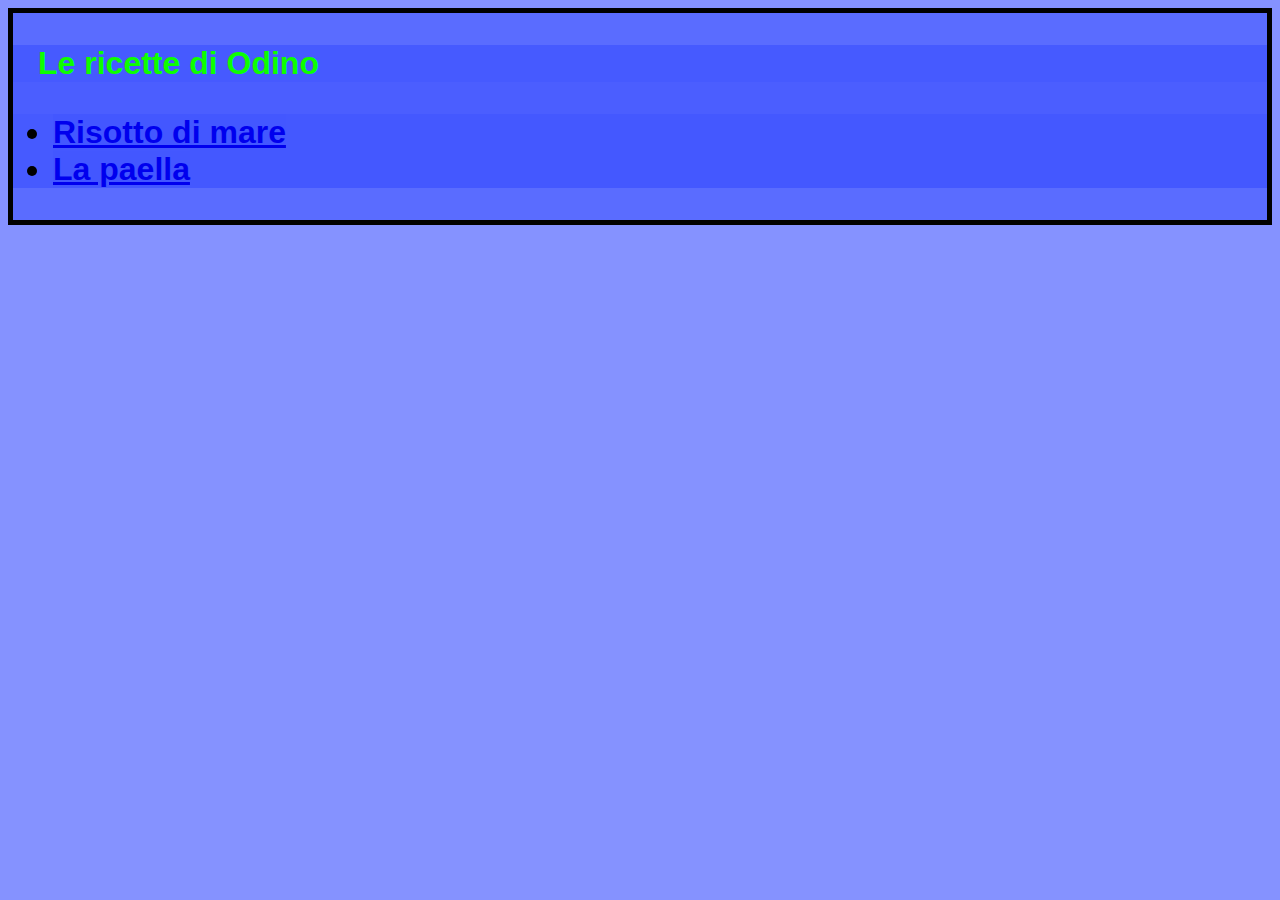
<file: index.html>
<!DOCTYPE html>
<html lang="en">
<head>
    <body style="border-top-width: 5px;border-top-style: solid;border-left-width: 5px;border-left-style: solid;border-right-width: 5px;border-right-style: solid;border-bottom-width: 5px;border-bottom-style: solid;"></body>
    <meta charset="UTF-8">
    <meta name="viewport" content="width=device-width, initial-scale=1.0">
    <title>Document</title>
    <link rel="stylesheet" href="styles.css">

</head>
<body>
   
    <h1><p style="padding-left: 25px;">Le ricette di Odino</p></p>
   <ul>
    <li><a href="recipes/risotto_di_mare.html">Risotto di mare</a></li>
    <li><a href="recipes/paella.html">La paella </a</li>

       

</body>
</html>
</file>
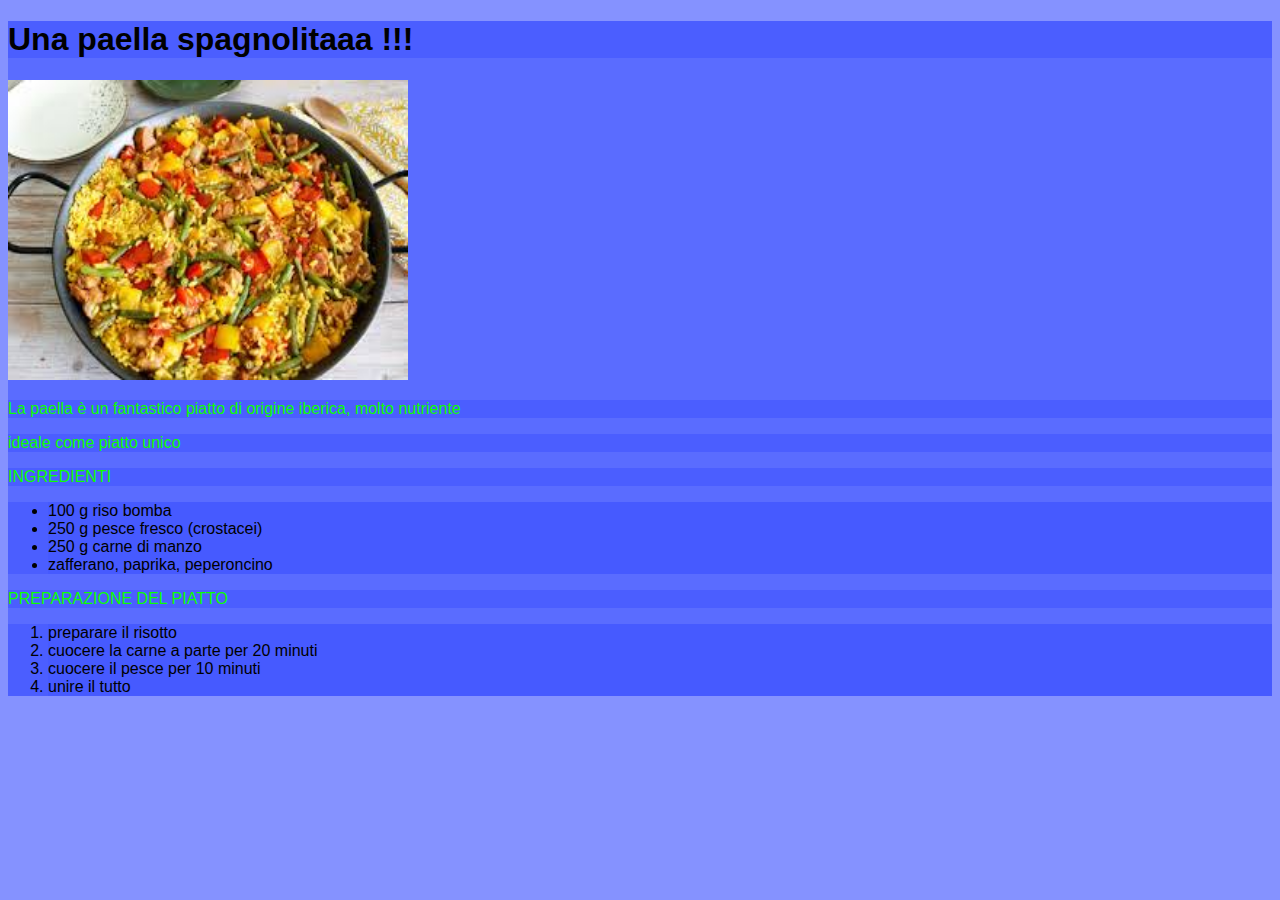
<file: recipes/paella.html>
<!DOCTYPE html>
<html lang="en">
<head>
    <meta charset="UTF-8">
    <meta name="viewport" content="width=device-width, initial-scale=1.0">
    <title>Document</title>
    <link rel="stylesheet" href="../styles.css">
</head>
<body>
    <h1> Una paella spagnolitaaa !!!</h1>

    <img src="../images/paella.jpg" alt="immagine della ricetta ultimata" height="300" width="400"

    position:absolute;
    width:592px; /*image width */
    height:512px; /*image height */
    left:50%; 
    top:50%;
    margin-left:-296px; /*image width/2 */
    margin-top:-256px; /*image height/2 */
    
    

<p></p>

    <p> La paella è un fantastico piatto di origine iberica, molto nutriente</p>
<p>ideale come piatto unico</p>

<p>INGREDIENTI
</p>

<ul>
    <li>100 g riso bomba</li>
    <li>250 g pesce fresco (crostacei)</li>
    <li>250 g carne di manzo</li>
    <li>zafferano, paprika, peperoncino</li>
</ul>

<p>PREPARAZIONE DEL PIATTO</p>
 
<ol>
    <li>preparare il risotto</li>
    <li>cuocere la carne a parte per 20 minuti</li>
    <li>cuocere il pesce per 10 minuti</li>
    <li>unire il tutto</li>

</ol>

</body>
</html>
</file>
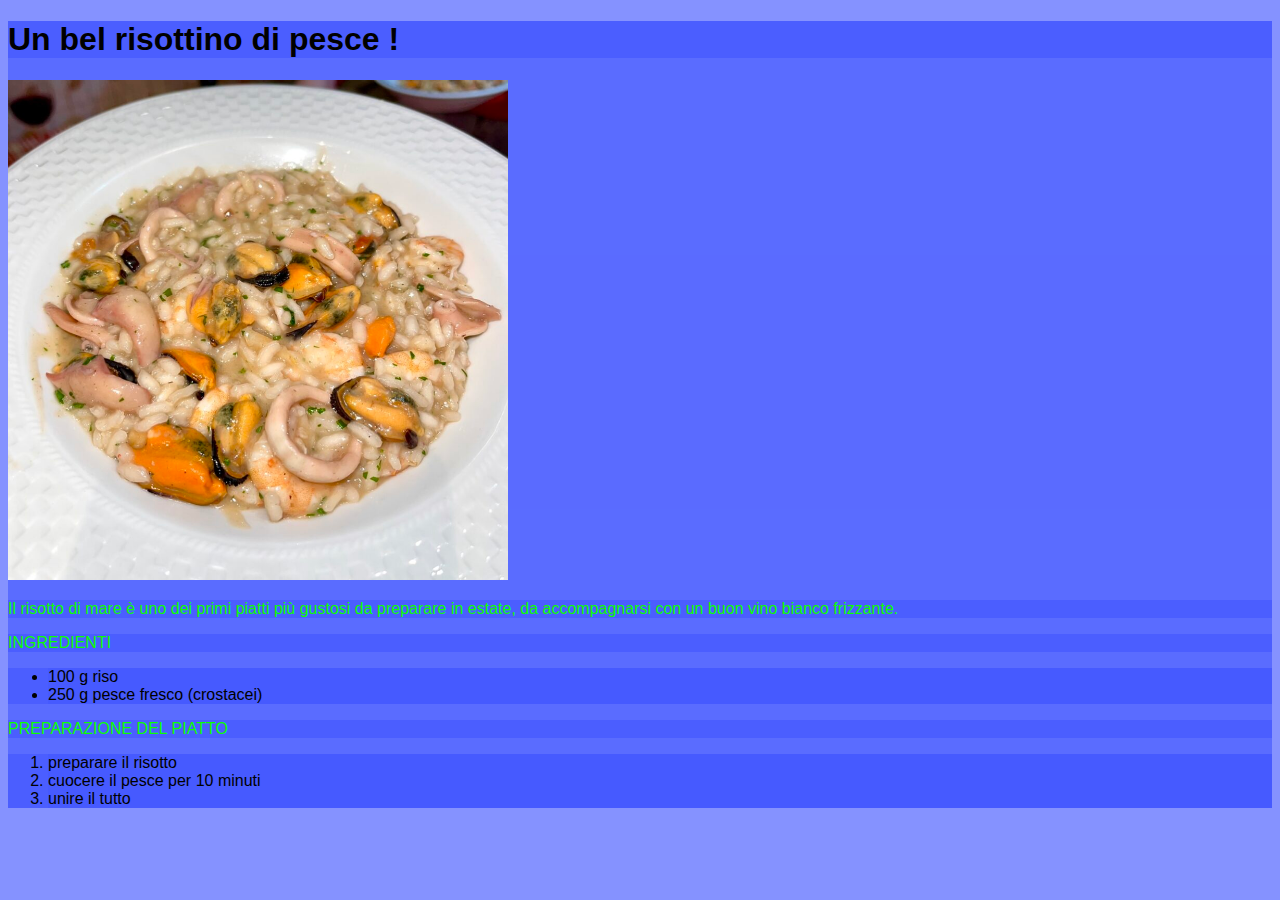
<file: recipes/risotto_di_mare.html>
<!DOCTYPE html>
<html lang="en">
    
<head>
    <meta charset="UTF-8">
    <meta name="viewport" content="width=device-width, initial-scale=1.0">
    <title>Document</title>
    <link rel="stylesheet" href="../styles.css">
</head>

<body>

    
    <p><h1>Un bel risottino di pesce !</h1>

    <img src="../images/risotto_di_mare.jpg" alt="immagine della ricetta ultimata" height="500" width="500"

    </p>
    <p> Il risotto di mare è uno dei primi piatti più gustosi da preparare in estate,
        da accompagnarsi con un buon vino bianco frizzante.</p>
        
        <p>INGREDIENTI
        </p>
        
        <ul>
            <li>100 g riso</li>
            <li>250 g pesce fresco (crostacei)</li>
            
        </ul>
        
        <p>PREPARAZIONE DEL PIATTO</p>
    
        <ol>

        
            <li>preparare il risotto</li>
            <li>cuocere il pesce per 10 minuti</li>
            <li>unire il tutto</li>
        
        </ol>
    

<body/>
</html>
</file>
<file: styles.css>
/* styles.css */


* {background-color: rgba(67, 87, 300, 0.65)} 

div {
    color: #e11b5d;
    background-color: rgba(67, 87, 300, 0.65);
  }
  
  p {
    color: rgb(13, 255, 0);
  }

  .box {
    margin-top: 20px;
    margin-right: 10px;
    margin-bottom: 20px;
    margin-left: 10px;
  }

  button {
    background:rgba(67, 87, 300, 0.65);
    border: 1px solid #121010;
  }

  body {
    background:rgba(67, 87, 300, 0.65);
    font-family: sans-serif;
  }
  
  .card {
    width: 400px;
    background:rgba(67, 87, 300, 0.65);
    margin: 16px auto;
  }
  
  .title {
    background:rgba(67, 87, 300, 0.65);
  }
  
  .content {
    background:rgba(67, 87, 300, 0.65);
  }
  
  .button-container {
    background:rgba(67, 87, 300, 0.65);
  }
  
  button {
    background:rgba(67, 87, 300, 0.65);
    border: 1px solid #eee;
  }
</file>
